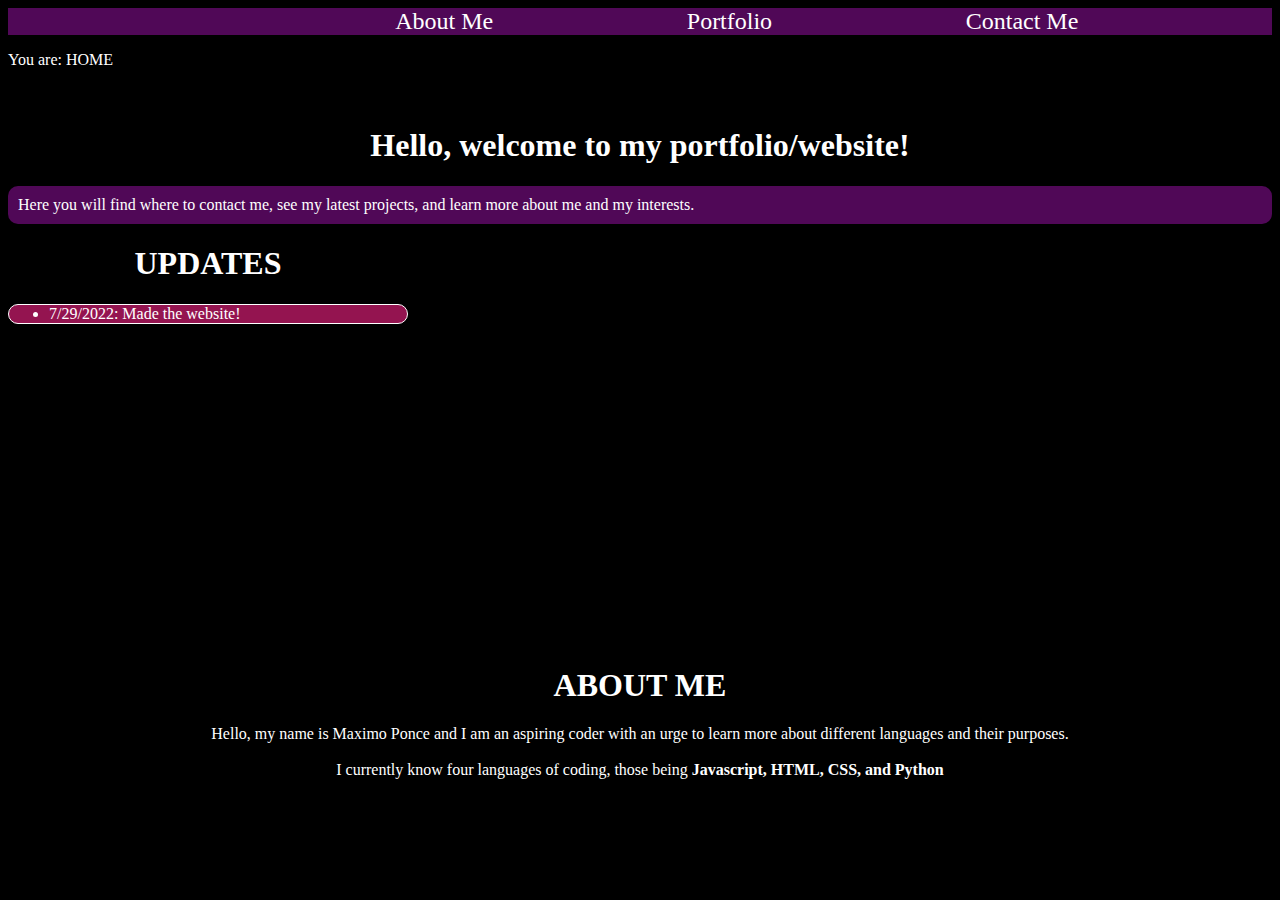
<file: index.html>
<!DOCTYPE html>
<html lang="en">
<head>
    <meta charset="UTF-8">
    <meta http-equiv="X-UA-Compatible" content="IE=edge">
    <meta name="viewport" content="width=device-width, initial-scale=1.0">
    <title>Document</title>
    <link rel = "stylesheet" href = "style.css"
</head>
<body>
    <div class = "header">
        <img class = "subhead">
        <div class = "subhead">About Me</div>
        <div class = "subhead">Portfolio</div>
        <div class = "subhead">Contact Me</div>
    </div>
    
    <div id = "directory">
        <p>You are: HOME</p>
    </div>

    <div class = "introduction">
        <div id = "Greeting">
            <h1 id = duction><br>Hello, welcome to my portfolio/website!</h1>
            <p id = "Intro">Here you will find where to contact me, see my latest projects, and learn more about me and my interests.</p>
        </div>
    </div>
    <div class ="updates">
        <h1>UPDATES</h1>
        <ul id = "up_tab">
        <li>7/29/2022: Made the website!</li>
        </ul>
    </div>
    <div class = "About_Me">
        <div id = "heading">
            <h1>ABOUT ME</h1>
            <p>Hello, my name is Maximo Ponce and I am an aspiring coder with an urge to learn more about different languages and their purposes. <br><br>I currently know four languages of coding, those being <span id = bold>Javascript, HTML, CSS, and Python</span></p>
        </div>
    </div>
</body>
</html>
</file>
<file: style.css>
body {
    font-family: Calibri;
    color: white;
    background: black;
}

.header {
    display: flex;
    justify-content: space-evenly;
    font-size: x-large;
    background-color: rgb(80, 8, 87);
}

h1 {
    text-align: center;
}

#Intro {
    background-color: rgb(80, 8, 87);
    padding: 10px;
    border-radius: 10px;
}

.subhead:hover {
    background-color: rgba(255, 0, 0, 0.486);
    border-radius: 50px;
}

.updates {
    height: 400px;
    width: 400px;
}

#up_tab {
    background: rgba(252, 34, 136, 0.589);
    border: 1px solid white;
    border-radius: 10px;
}

.About_Me {
    text-align: center;
}

#bold {
    font-weight: bold;
}
</file>
